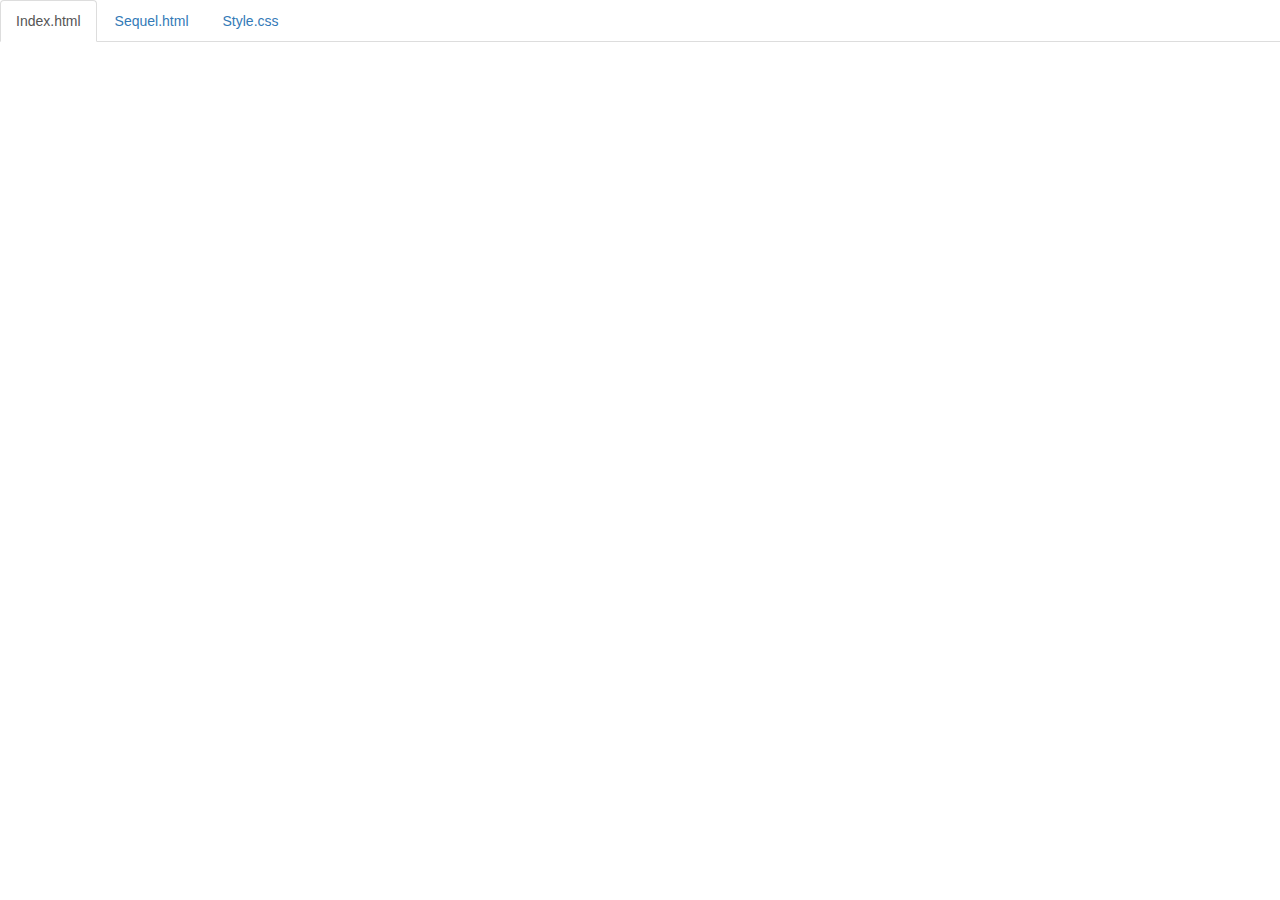
<file: code.html>
<!DOCTYPE html>
<html lang="en">

<head>
    <title>Code</title>
    <meta charset="utf-8">
    <meta name="viewport" content="width=device-width, initial-scale=1">
    <link rel="stylesheet" href="https://maxcdn.bootstrapcdn.com/bootstrap/3.3.6/css/bootstrap.min.css">
    <script src="https://ajax.googleapis.com/ajax/libs/jquery/1.12.0/jquery.min.js"></script>
    <script src="https://maxcdn.bootstrapcdn.com/bootstrap/3.3.6/js/bootstrap.min.js"></script>
    <style>
        body {
            padding-top: 50px;
        }
        .navbar-fixed-top {
            background-color: white;
        }
    </style>
</head>

<body>

<!--
The section below puts tabs at the top of the page.
As long as your files are index.html and style.css,
you don't need to change anything below.
If you have any other files, make sure you follow the structure below.
-->

    <div class="container-fluid">
        <ul class="nav nav-tabs navbar-fixed-top">
            <li class="active"><a href="#index">Index.html</a></li>
            <li><a href="#sequel">Sequel.html</a></la>
            <li><a href="#style">Style.css</a></li>
        </ul>

<!-- 
URL structure:
https://gist-it.appspot.com/github/OWNERSUSERNAME/REPONAME/raw/master/FILEPATH?footer=0
DIRECTIONS:
1. Copy the URL above
2. Paste it both places where you see URL below, i.e. script src="URL"
3. Replace the CAPITALIZED info with your info.
EXAMPLE: 
https://gist-it.appspot.com/github/bmuellerhstat/website-portfolio-example/raw/master/index.html?footer=0
-->
        <div class="tab-content">
            <div id="index" class="tab-pane fade in active">
            <script src="https://gist-it.appspot.com/github/yatchol6214/movie/raw/master/index.html?footer=0
">index.html</script>
            </div>
            <div id="style" class="tab-pane fade in">
            <script src="https://gist-it.appspot.com/github/yatchol6214/movie/raw/master/style.css?footer=0
">sequel.html</script>
</div>
          <div id="sequel" class="tab-pane fade">
              <script src="https://gist-it.appspot.com/github/yatchol6214/movie/raw/master/sequel.html?footer=0
">style.css</script>
            </div>
    </div>

    <script>
        $(document).ready(function() {
            $(".nav-tabs a").click(function() {
                $(this).tab('show');
            });
            $('.nav-tabs a').on('shown.bs.tab', function(event) {
                var x = $(event.target).text(); // active tab
                var y = $(event.relatedTarget).text(); // previous tab
                $(".act span").text(x);
                $(".prev span").text(y);
            });
            
            // custom code font-size (feel free to change this)
            $('pre').css('font-size','16px');
        });
    </script>

</body>

</html>
</file>
